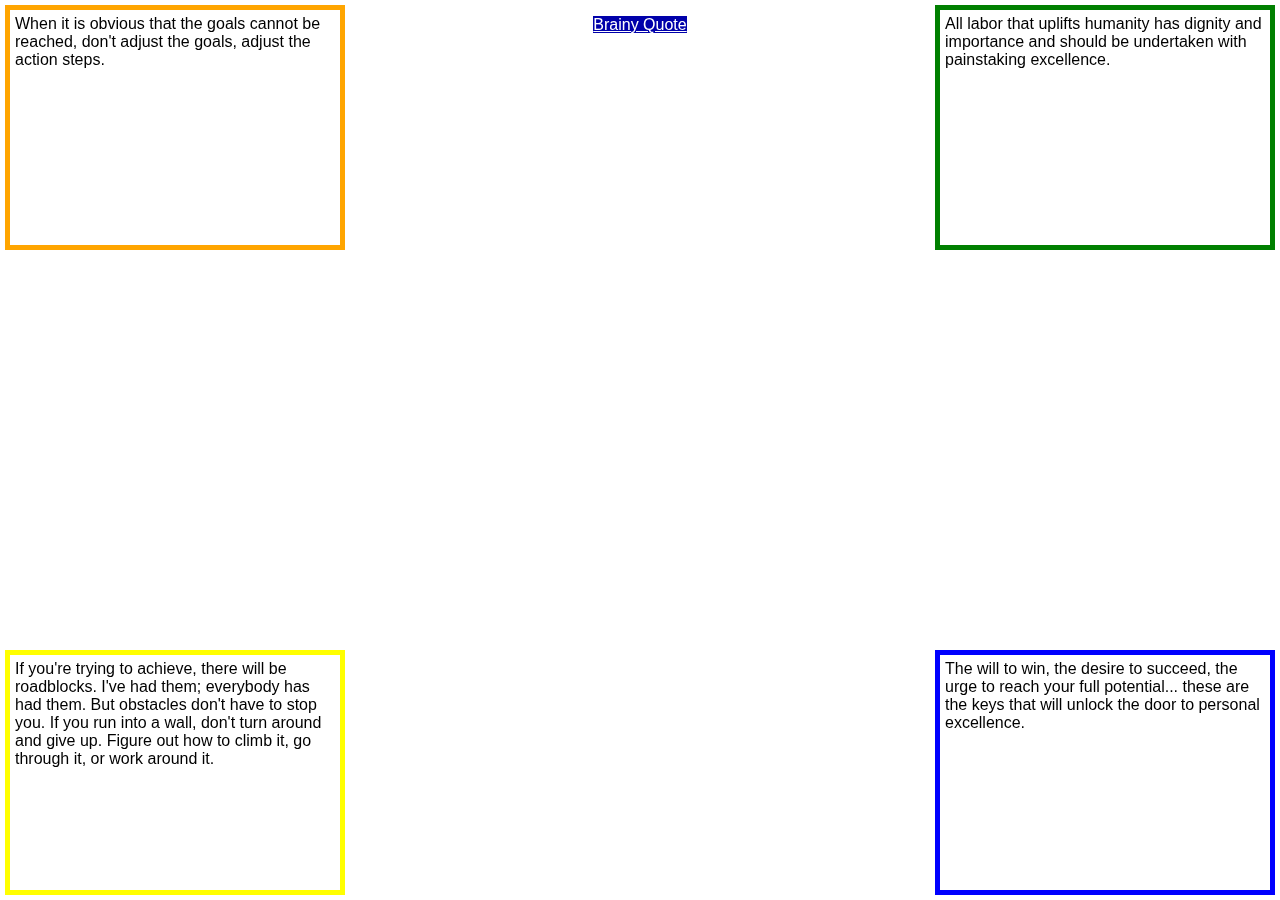
<file: week3/index.html>
<!DOCTYPE html>
<html lang="en">
<head>
    <meta charset="UTF-8">
    <meta name="viewport" content="width=device-width, initial-scale=1.0">
    <link rel="stylesheet" href="style.css">
    <meta http-equiv="X-UA-Compatible" content="ie=edge">
    <title>Document</title>
</head>
<body>
<div id="one" class="boxed">
    The will to win, the desire to succeed, the urge to reach your full potential... these are the keys that will unlock the door to personal excellence.
    </div>
    <div id="two" class="boxed">
        All labor that uplifts humanity has dignity and importance and should be undertaken with painstaking excellence.
    </div>
    <div id="three" class="boxed">
        When it is obvious that the goals cannot be reached, don't adjust the goals, adjust the action steps.
    </div>
    <div id="four" class="boxed">
        If you're trying to achieve, there will be roadblocks. I've had them; everybody has had them. But obstacles don't have to stop you. If you run into a wall, don't turn around and give up. Figure out how to climb it, go through it, or work around it.
    </div>
    <p id="link">
    <a href="https://www.brainyquote.com/" target="_blank"  >
    Brainy Quote
    </a>
    </p>
    </body>
</html>
</file>
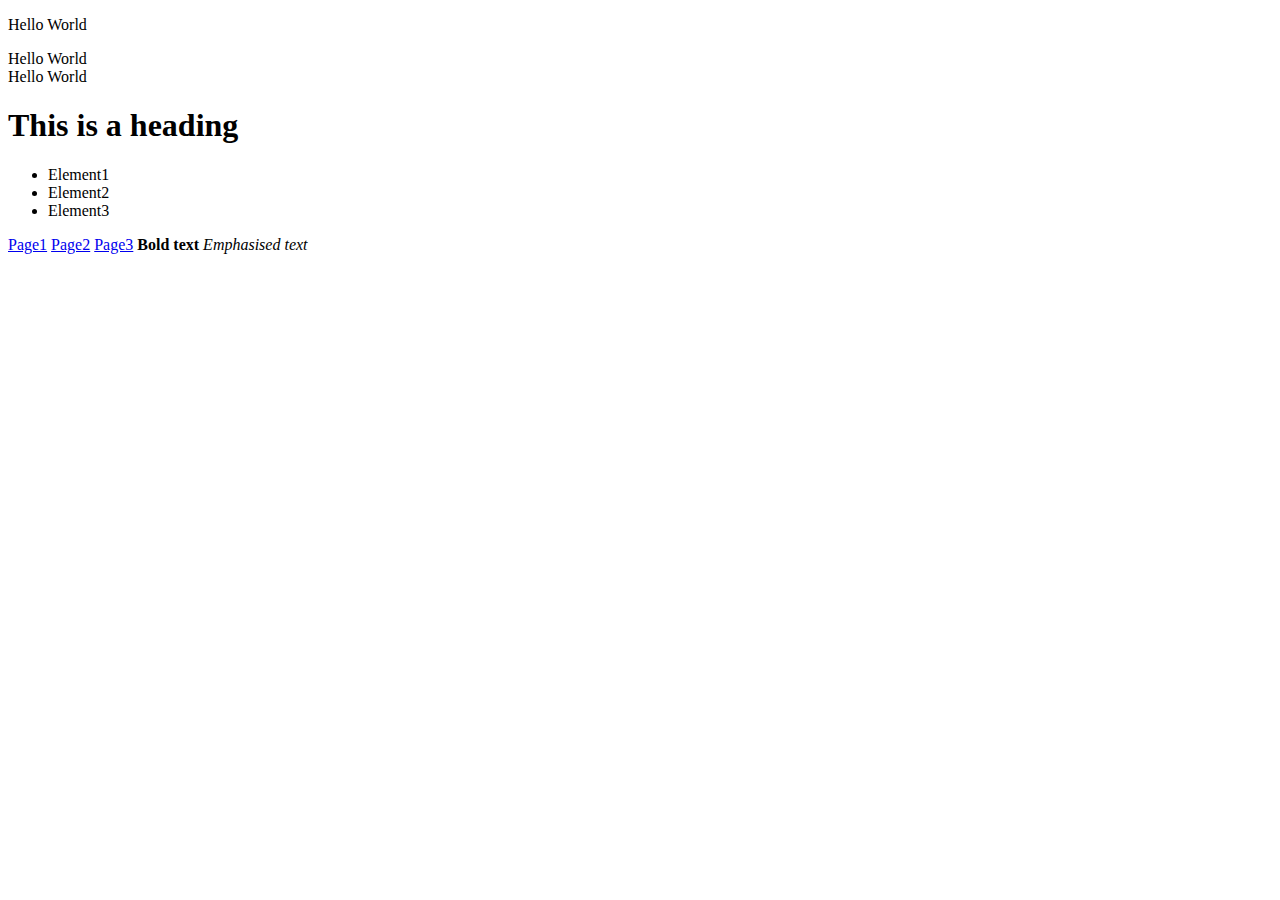
<file: week2/assign1.html>
<!DOCTYPE html>
<html lang="">
<head>
<title> ... Sarthak Sharma cf13d0 ... </title>
<meta charset="UTF-8">
</head>
<body>
<p>Hello World</p>

<div>Hello World
</div>

<span>
Hello World
</span>
<h1>This is a heading</h1>

<ul> 
<li>Element1</li>
<li>Element2</li>
<li>Element3</li>

</ul>

<a href=page1.html>Page1</a>
<a href=page2.html>Page2</a>
<a href=page3.html>Page3</a>

<strong> Bold text </strong>
<em> Emphasised text</em>


</body>
</html>
</file>
<file: week3/style.css>
body {
	font-family: "Helvetica Neue", Helvetica, Arial, sans-serif;
}
a:link{ 
background-color:#0000AA;
color:#ffffff;}
a:visited{
	color:#ffffff;}
#one.boxed {
	height:25%;width:25%;
	padding: 5px; margin: 5px;
  position:fixed;
  bottom:0%; right:0%;
    border-style:solid ;
	border-width:5px;
	border-color:blue;}
#two.boxed {padding: 5px;
  margin: 5px;
   border-style:solid ;
	border-width:5px;
	border-color:green;
	position:fixed;
    height:25%;
	width:25%;
	top:0;
	right:0%;}
#three.boxed {padding: 5px;
  margin: 5px;
  position:fixed;
  height:25%;width:25%;
     border-style:solid ;
	border-width:5px;border-color:orange;left:0;
	top:0;}
#four.boxed {padding: 5px;
  margin: 5px;
  position:fixed;
  height:25%;width:25%;
     border-style:solid ;
	border-width:5px;
	border-color:yellow;bottom:0%;left:0;
}
#link{ 
	position:fixed;
	top:0;
	text-align:center;
	left:0;
	right:0;
	bottom:0;}
</file>
